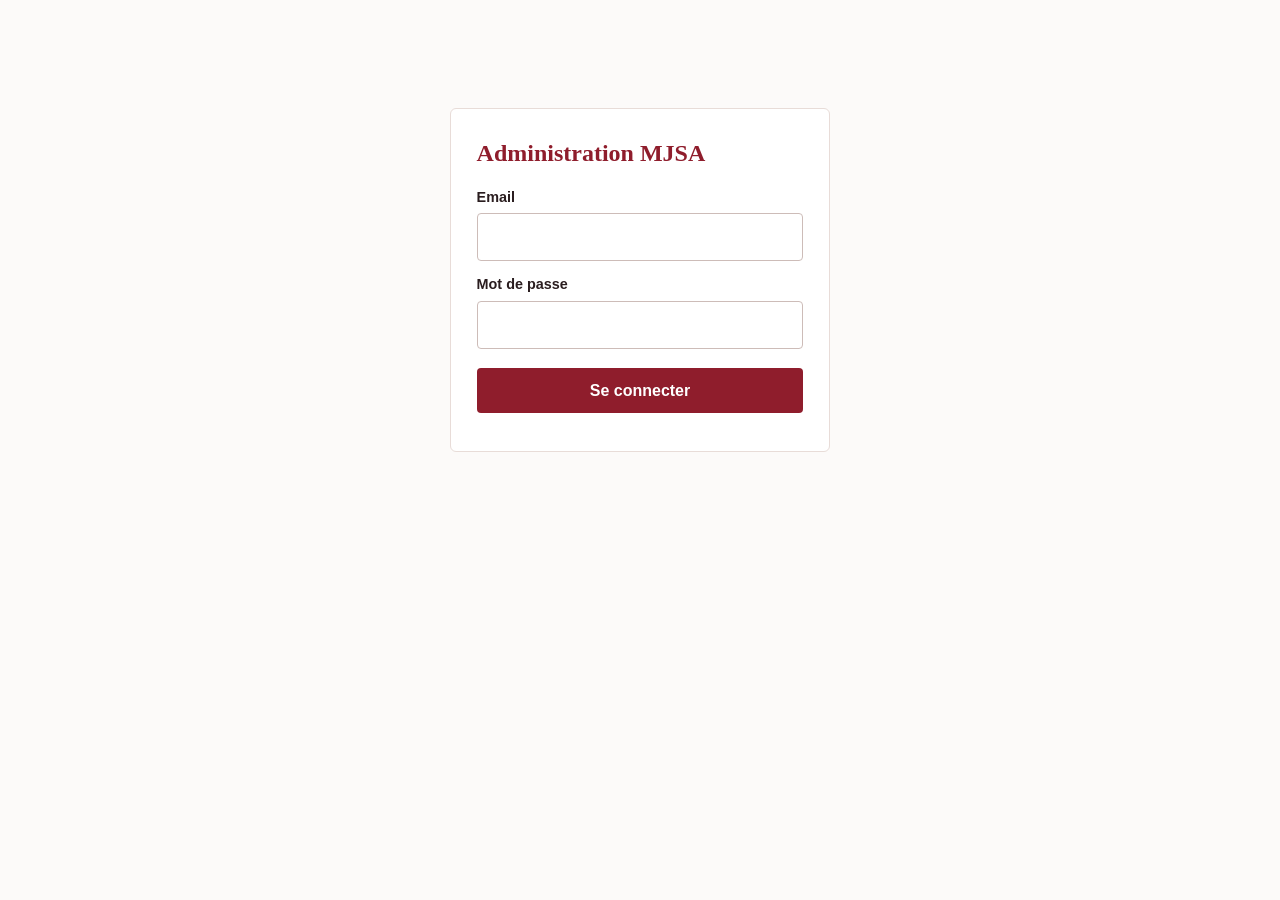
<file: admin.html>
<!DOCTYPE html>
<html lang="fr">
<head>
<meta charset="UTF-8">
<meta name="viewport" content="width=device-width, initial-scale=1.0">
<meta name="robots" content="noindex, nofollow">
<title>Administration MJSA</title>
<link rel="icon" href="logo.jpeg">
<style>
*{margin:0;padding:0;box-sizing:border-box}
:root{--red:#8f1d2c;--wine:#3a0c14;--gold:#c9a24a;--ink:#2a1d1f;--muted:#6b5a5d;--line:#e8dcd8;--tint:#f6efec;--paper:#fcfaf9}
body{font-family:'Segoe UI',Tahoma,Geneva,Verdana,sans-serif;background:var(--paper);color:var(--ink);line-height:1.5}
h1,h2{font-family:Georgia,serif}
[hidden]{display:none!important}
.top{background:var(--wine);color:#fff;padding:.8rem 1rem;display:flex;justify-content:space-between;align-items:center;gap:1rem;flex-wrap:wrap}
.top h1{font-size:1.2rem;color:var(--gold)}
.wrap{max-width:1300px;margin:0 auto;padding:1rem}
.login{max-width:380px;margin:12vh auto;background:#fff;border:1px solid var(--line);border-radius:6px;padding:1.6rem}
.login h2{color:var(--red);margin-bottom:1rem}
label{display:block;font-weight:600;font-size:.9rem;margin:.8rem 0 .3rem}
input{width:100%;padding:.7rem;border:1px solid #cdbcb8;border-radius:4px;font:inherit;font-size:16px}
input:focus{outline:none;border-color:var(--red);box-shadow:0 0 0 3px rgba(143,29,44,.15)}
button{font:inherit;font-weight:600;border:0;border-radius:4px;padding:.65rem 1.1rem;cursor:pointer;background:var(--red);color:#fff}
button:hover{background:var(--wine)}
button.ghost{background:#fff;color:var(--red);border:1px solid var(--red)}
button.ghost:hover{background:var(--tint)}
button.danger{background:#fff;color:#a3162f;border:1px solid #e3b4bc;padding:.3rem .6rem;font-size:.85rem}
button.danger:hover{background:#fdecef}
.login button{width:100%;margin-top:1.2rem}
.msg{margin-top:.8rem;color:#a3162f;font-size:.9rem}
.bar{display:flex;gap:.7rem;flex-wrap:wrap;align-items:center;margin-bottom:1rem}
.bar input{flex:1;min-width:200px}
.count{color:var(--muted);font-weight:600}
.box{overflow-x:auto;border:1px solid var(--line);border-radius:6px;background:#fff}
table{width:100%;border-collapse:collapse;min-width:820px;font-size:.92rem}
th,td{padding:.7rem .8rem;text-align:left;border-bottom:1px solid var(--line);vertical-align:top}
th{background:var(--red);color:#fff;position:sticky;top:0}
tr:nth-child(even){background:var(--tint)}
td.mot{max-width:320px;white-space:pre-wrap;overflow-wrap:anywhere}
.nowrap{white-space:nowrap}
a{color:var(--red)}
.empty{padding:2rem;text-align:center;color:var(--muted)}
</style>
</head>
<body>

<section id="login-view" class="login">
  <h2>Administration MJSA</h2>
  <form id="login-form">
    <label for="email">Email</label>
    <input type="email" id="email" required autocomplete="username">
    <label for="password">Mot de passe</label>
    <input type="password" id="password" required autocomplete="current-password">
    <button type="submit" id="login-btn">Se connecter</button>
    <p class="msg" id="login-msg" role="alert"></p>
  </form>
</section>

<section id="admin-view" hidden>
  <div class="top">
    <h1>Inscriptions MJSA</h1>
    <div><button class="ghost" id="logout">Déconnexion</button></div>
  </div>
  <div class="wrap">
    <div class="bar">
      <input type="search" id="search" placeholder="Rechercher un nom, un email, un téléphone…">
      <span class="count" id="count"></span>
      <button id="refresh" class="ghost">Actualiser</button>
      <button id="export">Exporter en CSV</button>
    </div>
    <div class="box">
      <table>
        <thead><tr><th>Date</th><th>Nom et prénom</th><th>Email</th><th>Téléphone</th><th>Naissance</th><th>Motivation</th><th></th></tr></thead>
        <tbody id="rows"></tbody>
      </table>
      <p class="empty" id="empty" hidden>Aucune inscription.</p>
    </div>
  </div>
</section>

<script>
const SUPABASE_URL = "https://ekhlcsfuulupwjrpaxor.supabase.co";
const SUPABASE_KEY = "sb_publishable_6mjgPmu5o0lXdIBH8qCcrQ_VW7F3wHW";
const API = SUPABASE_URL + "/rest/v1/inscriptions";
const $ = s => document.querySelector(s);
let token = sessionStorage.getItem("mjsa_admin_token") || "";
let data = [];

const headers = () => ({ apikey: SUPABASE_KEY, Authorization: "Bearer " + token, "Content-Type": "application/json" });

function showAdmin(on) {
  $("#login-view").hidden = on;
  $("#admin-view").hidden = !on;
}
function logout() {
  token = ""; sessionStorage.removeItem("mjsa_admin_token"); data = [];
  showAdmin(false);
}

$("#login-form").addEventListener("submit", async e => {
  e.preventDefault();
  const btn = $("#login-btn"), msg = $("#login-msg");
  msg.textContent = ""; btn.disabled = true; btn.textContent = "Connexion…";
  try {
    const r = await fetch(SUPABASE_URL + "/auth/v1/token?grant_type=password", {
      method: "POST",
      headers: { apikey: SUPABASE_KEY, "Content-Type": "application/json" },
      body: JSON.stringify({ email: $("#email").value.trim(), password: $("#password").value })
    });
    const j = await r.json();
    if (!r.ok || !j.access_token) throw new Error("bad");
    token = j.access_token;
    sessionStorage.setItem("mjsa_admin_token", token);
    $("#password").value = "";
    showAdmin(true);
    load();
  } catch (err) {
    msg.textContent = "Email ou mot de passe incorrect.";
  } finally {
    btn.disabled = false; btn.textContent = "Se connecter";
  }
});

async function load() {
  $("#count").textContent = "Chargement…";
  try {
    const r = await fetch(API + "?select=*&order=created_at.desc", { headers: headers() });
    if (r.status === 401 || r.status === 403) { logout(); $("#login-msg").textContent = "Session expirée, reconnectez-vous."; return; }
    if (!r.ok) throw new Error(r.status);
    data = await r.json();
    render();
  } catch (err) {
    console.error(err);
    $("#count").textContent = "Erreur de chargement";
  }
}

const fmtDate = d => d ? new Date(d).toLocaleString("fr-FR", { dateStyle: "short", timeStyle: "short" }) : "";
function age(d) {
  if (!d) return "";
  const b = new Date(d), n = new Date();
  let a = n.getFullYear() - b.getFullYear();
  if (n < new Date(n.getFullYear(), b.getMonth(), b.getDate())) a--;
  return a;
}
function td(content, cls) {
  const c = document.createElement("td");
  if (cls) c.className = cls;
  if (content instanceof Node) c.append(content); else c.textContent = content;
  return c;
}
function link(href, text) { const a = document.createElement("a"); a.href = href; a.textContent = text; return a; }

function render() {
  const q = $("#search").value.trim().toLowerCase();
  const list = data.filter(x => !q || [x.nom, x.prenom, x.email, x.telephone, x.motivation].join(" ").toLowerCase().includes(q));
  const body = $("#rows"); body.replaceChildren();
  list.forEach(x => {
    const tr = document.createElement("tr");
    const del = document.createElement("button");
    del.className = "danger"; del.textContent = "Supprimer";
    del.addEventListener("click", () => remove(x));
    const a = age(x.date_naissance);
    tr.append(
      td(fmtDate(x.created_at), "nowrap"),
      td((x.nom || "").toUpperCase() + " " + (x.prenom || "")),
      td(x.email ? link("mailto:" + x.email, x.email) : ""),
      td(x.telephone ? link("tel:" + x.telephone, x.telephone) : "", "nowrap"),
      td(x.date_naissance ? x.date_naissance + (a !== "" ? " (" + a + " ans)" : "") : "", "nowrap"),
      td(x.motivation || "", "mot"),
      td(del)
    );
    body.append(tr);
  });
  $("#empty").hidden = list.length > 0;
  $("#count").textContent = list.length + (list.length > 1 ? " inscrits" : " inscrit") + (q ? " (sur " + data.length + ")" : "");
}

async function remove(x) {
  if (!confirm("Supprimer définitivement l'inscription de " + x.prenom + " " + x.nom + " ?")) return;
  const r = await fetch(API + "?id=eq." + encodeURIComponent(x.id), { method: "DELETE", headers: headers() });
  if (r.ok) { data = data.filter(d => d.id !== x.id); render(); }
  else alert("Suppression impossible (code " + r.status + ").");
}

function exportCsv() {
  const cols = ["created_at", "nom", "prenom", "email", "telephone", "date_naissance", "motivation"];
  const esc = v => '"' + String(v ?? "").replace(/"/g, '""') + '"';
  const lines = [cols.join(";")].concat(data.map(x => cols.map(c => esc(x[c])).join(";")));
  const blob = new Blob(["\ufeff" + lines.join("\r\n")], { type: "text/csv;charset=utf-8" });
  const a = document.createElement("a");
  a.href = URL.createObjectURL(blob);
  a.download = "inscriptions-mjsa-" + new Date().toISOString().slice(0, 10) + ".csv";
  a.click();
  URL.revokeObjectURL(a.href);
}

$("#search").addEventListener("input", render);
$("#refresh").addEventListener("click", load);
$("#export").addEventListener("click", exportCsv);
$("#logout").addEventListener("click", logout);

if (token) { showAdmin(true); load(); }
</script>
</body>
</html>
</file>
